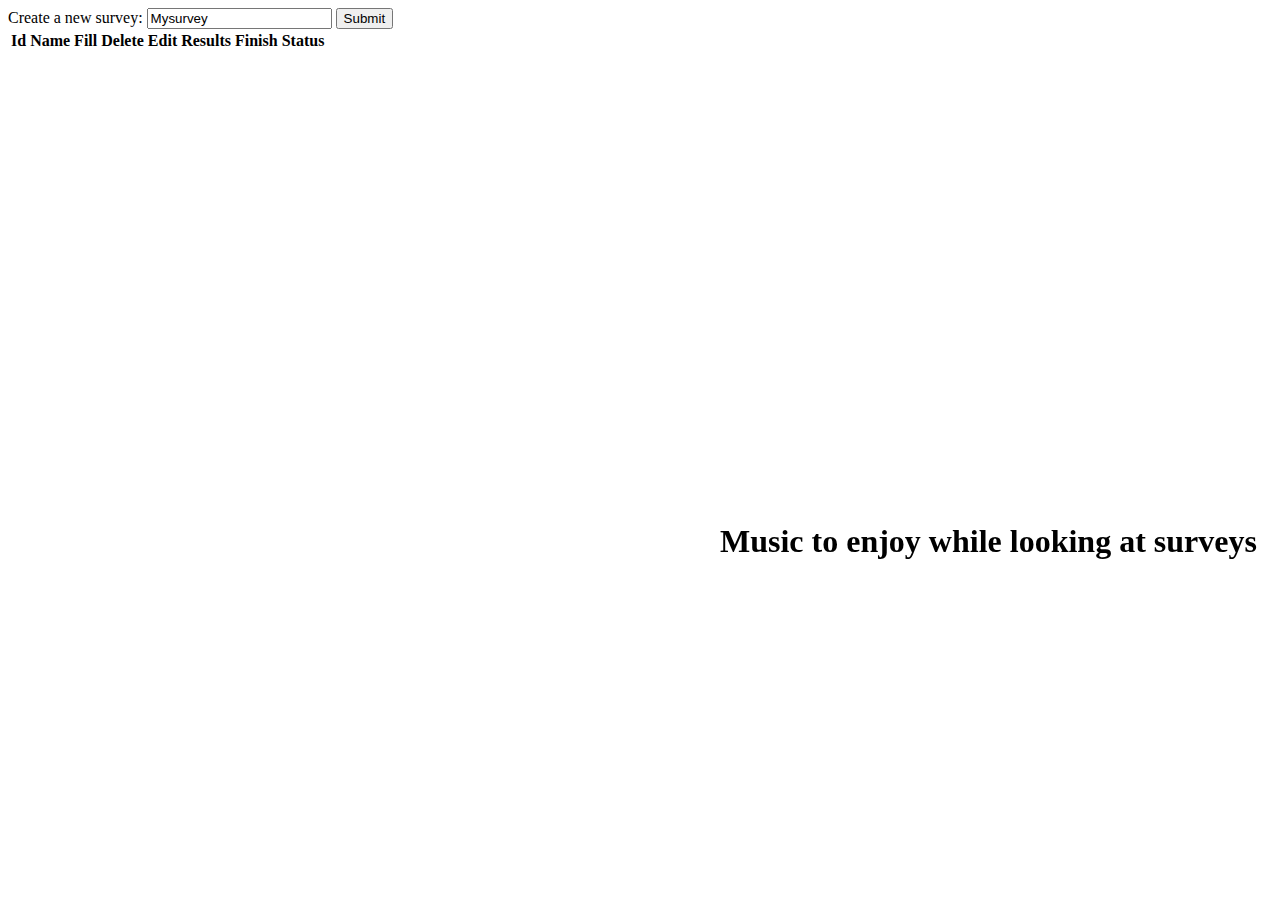
<file: src/main/resources/templates/index.html>
<!DOCTYPE html>
<html lang="en" xmlns:th="http://www.thymeleaf.org">
<head>
    <script type="text/javascript" th:src="@{/webjars/htmx.org/1.8.6/dist/htmx.min.js}"></script>
    <script type="text/javascript" th:src="@{/webjars/hyperscript.org/0.9.8/dist/_hyperscript.js}"></script>
    <link rel="stylesheet" th:href="@{/based.css}"/>
    <meta charset="UTF-8">
    <title>Based Survey</title>
</head>
<body>
    <form hx-post="/survey/create" hx-swap="afterbegin" hx-target="tbody">
        <label>
            Create a new survey:
            <input name="name" type="text" value="Mysurvey">
            <input type="submit" value="Submit">
        </label>
    </form>
        <table>
            <thead>
            <tr>
                <th scope="col">Id</th>
                <th scope="col">Name</th>
                <th scope="col">Fill</th>
                <th scope="col">Delete</th>
                <th scope="col">Edit</th>
                <th scope="col">Results</th>
                <th scope="col">Finish</th>
                <th scope="col">Status</th>
            </tr>
            </thead>
            <tbody>
                <tr hx-swap="afterend" hx-trigger="revealed" hx-get="surveys/0"></tr>
            </tbody>
        </table>
    <div style="position:fixed; bottom: 0; right: 0;" >
    <h1>Music to enjoy while looking at surveys</h1>
    <iframe width="560" height="315" src="https://www.youtube.com/embed/su1_1bX5NlQ?autoplay=1&mute=0&loop=1" title="Based music" frameborder="0" allow="accelerometer; autoplay; clipboard-write; encrypted-media; gyroscope; picture-in-picture; web-share"></iframe>
    </div>
    <script data-num-rows="1" src="https://s3-us-west-2.amazonaws.com/kaboodle/kaboodle.js" type="text/javascript"></script>
</body>
</html>
</file>
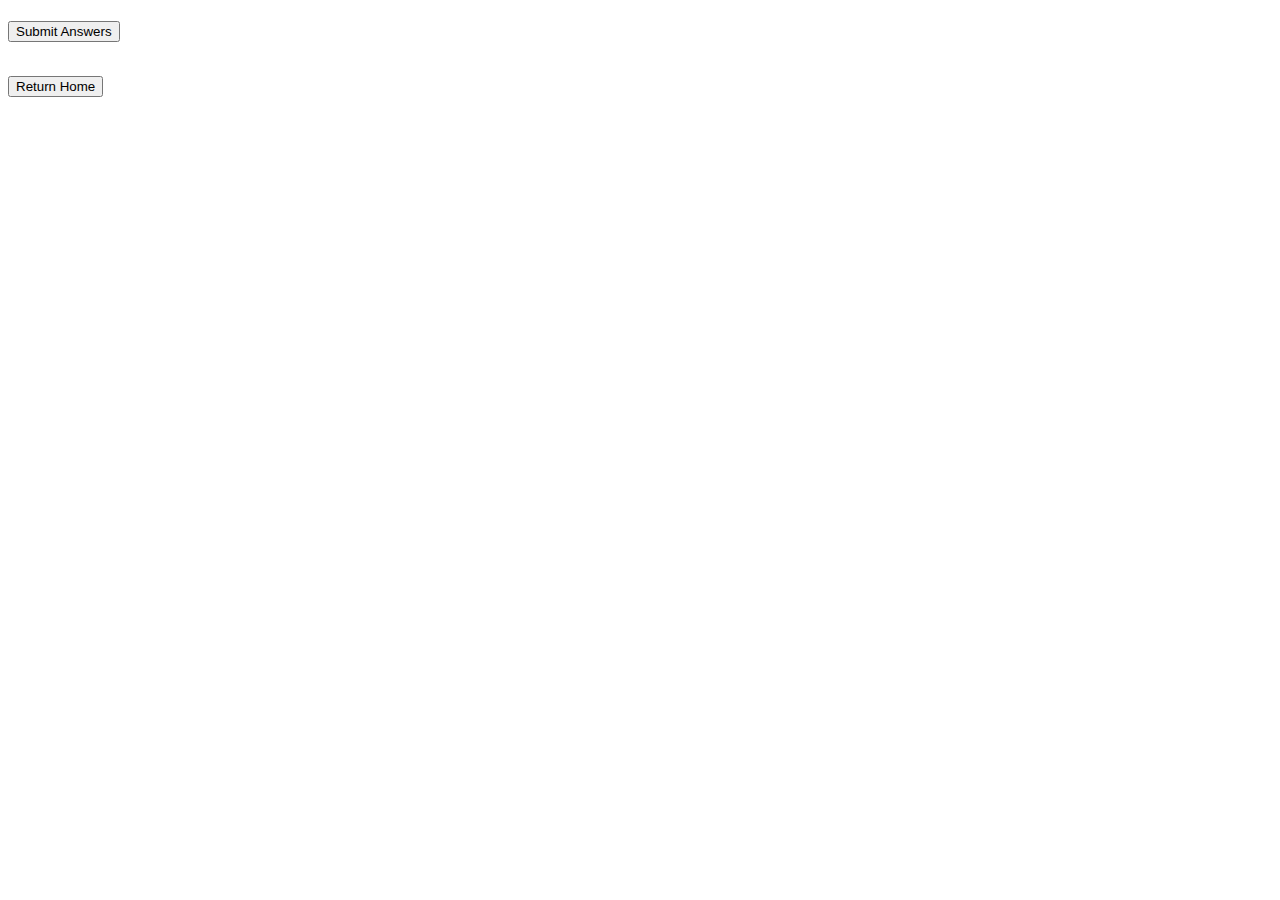
<file: src/main/resources/templates/Answer.html>
<!DOCTYPE html SYSTEM "http://www.thymeleaf.org/dtd/xhtml1-strict-thymeleaf-spring4-4.dtd">
<html lang="en"
      xmlns="http://www.w3.org/1999/xhtml"
      xmlns:th="http://www.thymeleaf.org">
<head>
  <link rel="stylesheet" th:href="@{/based.css}"/>
  <script type="text/javascript" th:src="@{/webjars/htmx.org/1.8.6/dist/htmx.min.js}"></script>
  <script type="text/javascript" th:src="@{/webjars/hyperscript.org/0.9.8/dist/_hyperscript.js}"></script>
  <title>Fill out survey</title>
  <meta http-equiv="Content-Type" content="text/html; charset=UTF-8" />
</head>
<body>

<h1 th:text="${surveyName}"></h1>

<form action="#" th:action="@{'/survey/'+${surveyID}+'/answer'}" th:object="${response}" method="post">
  <div th:attr="hx-get=@{/survey/{id}/answer/0(id =${surveyID})}" hx-swap="afterend" hx-trigger="revealed" ></div>
  <p><input type="submit" value="Submit Answers" /></p>
</form>
<br>
<button type="button">
  <a th:href="@{/}">Return Home</a>
</button>

</body>
</html>
</file>
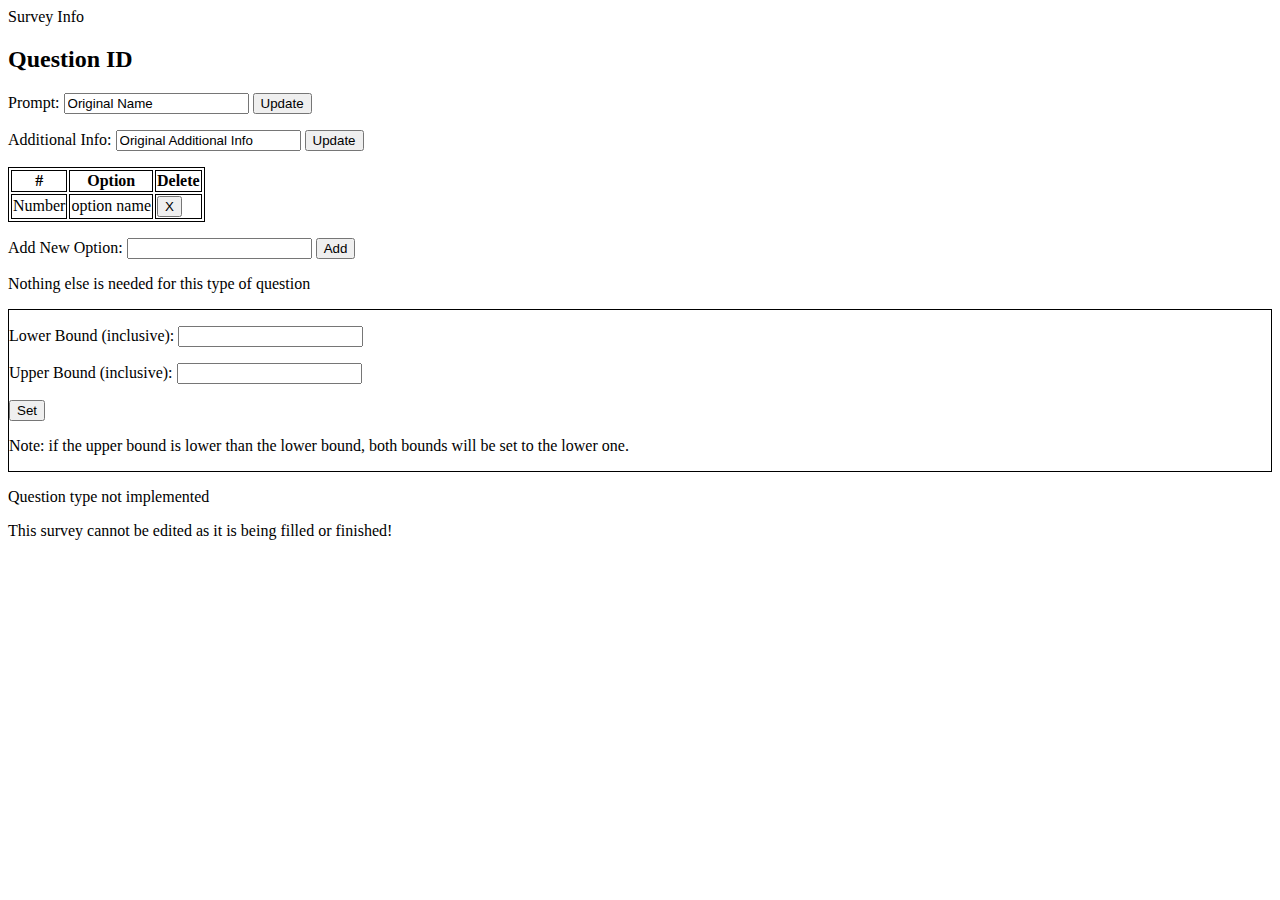
<file: src/main/resources/templates/EditQuestion.html>
<!DOCTYPE html>
<html lang="en" xmlns:th="http://www.thymeleaf.org">
<head>
    <meta charset="UTF-8">
    <title>Based Survey</title>
  <link rel="stylesheet" th:href="@{/based.css}"/>

  <style>
    table, th, td {
      border: 1px solid;
    }
  </style>
</head>
<body>
<div th:if="${survey.getStatus() == T(com.based.basedsurvey.data.Survey.SurveyStatuses).BEING_EDITED}">
  <a th:href="@{/survey/{id}/edit(id=${survey.getId()})}" th:text="'Go back to: '+${survey.getName()}">Survey Info</a>
  <h2 th:text="'Question ID:'+${question.getId()}">Question ID</h2>
  <form method="post" th:action="@{/question/rename}">
    <input type="hidden" name="id" th:value="${question.getId()}"/>
    <p>Prompt:
      <label>
        <input type="text" name="prompt" value="Original Name" th:value="${question.getPrompt()}"/>
      </label>
      <button type="submit">Update</button>
    </p>
  </form>
  <form method="post" th:action="@{/question/changeInfo}">
    <input type="hidden" name="id" th:value="${question.getId()}"/>
    <p>Additional Info:
      <label>
        <input type="text" name="info" value="Original Additional Info" th:value="${question.getAdditionalInfo()}"/>
      </label>
      <button type="submit">Update</button>
    </p>
  </form>
  <div th:switch="${type}">
<div th:case="${T(com.based.basedsurvey.data.QuestionTypes).MULTIPLE_CHOICE}">
      <table >
        <tr>
          <th>#</th>
          <th>Option</th>
          <th>Delete</th>
        </tr>
        <tr th:each="option, iter : ${options}">
          <td th:text="${iter.index}">Number</td>
          <td th:text="${option}">option name</td>
          <td>
            <form method="post" th:action="@{/question/removeOption}">
              <input type="hidden" name="id" th:value="${question.getId()}"/>
              <input type="hidden" name="optionIndex" th:value="${iter.index}"/>
              <button type="submit" >X</button>
            </form>
          </td>
        </tr>
      </table>
      <form method="post" th:action="@{/question/addOption}">
        <p>Add New Option:
          <input type="hidden" name="id" th:value="${question.getId()}"/>
          <label> <input type="text" name="option"/></label>
          <button type="submit">Add</button>
        </p>
      </form>
    </div>
    <p th:case="${T(com.based.basedsurvey.data.QuestionTypes).OPEN_ENDED}">Nothing else is needed for this type of question</p>
    <div th:case="${T(com.based.basedsurvey.data.QuestionTypes).RANGE}" style="border: 1px solid">
      <form method="post" th:action="@{/question/setBounds}">
        <input type="hidden" name="id" th:value="${question.getId()}"/>
        <p>Lower Bound (inclusive):
          <label><input type="number" name="lower" th:value="${lower}"/></label>
        </p>
        <p>Upper Bound (inclusive):
          <label><input type="number" name="upper" th:value="${upper}"/></label>
        </p>
        <button type="submit">Set</button>
      </form>
      <p>Note: if the upper bound is lower than the lower bound, both bounds will be set to the lower one.</p>
    </div>
    <p th:case="*" >Question type not implemented</p>
  </div>
</div>
<div th:if="${survey.getStatus() == T(com.based.basedsurvey.data.Survey.SurveyStatuses).BEING_FILLED || survey.getStatus() == T(com.based.basedsurvey.data.Survey.SurveyStatuses).FINISHED}">
  <p>This survey cannot be edited as it is being filled or finished!</p>
</div>
</body>
</html>
</file>
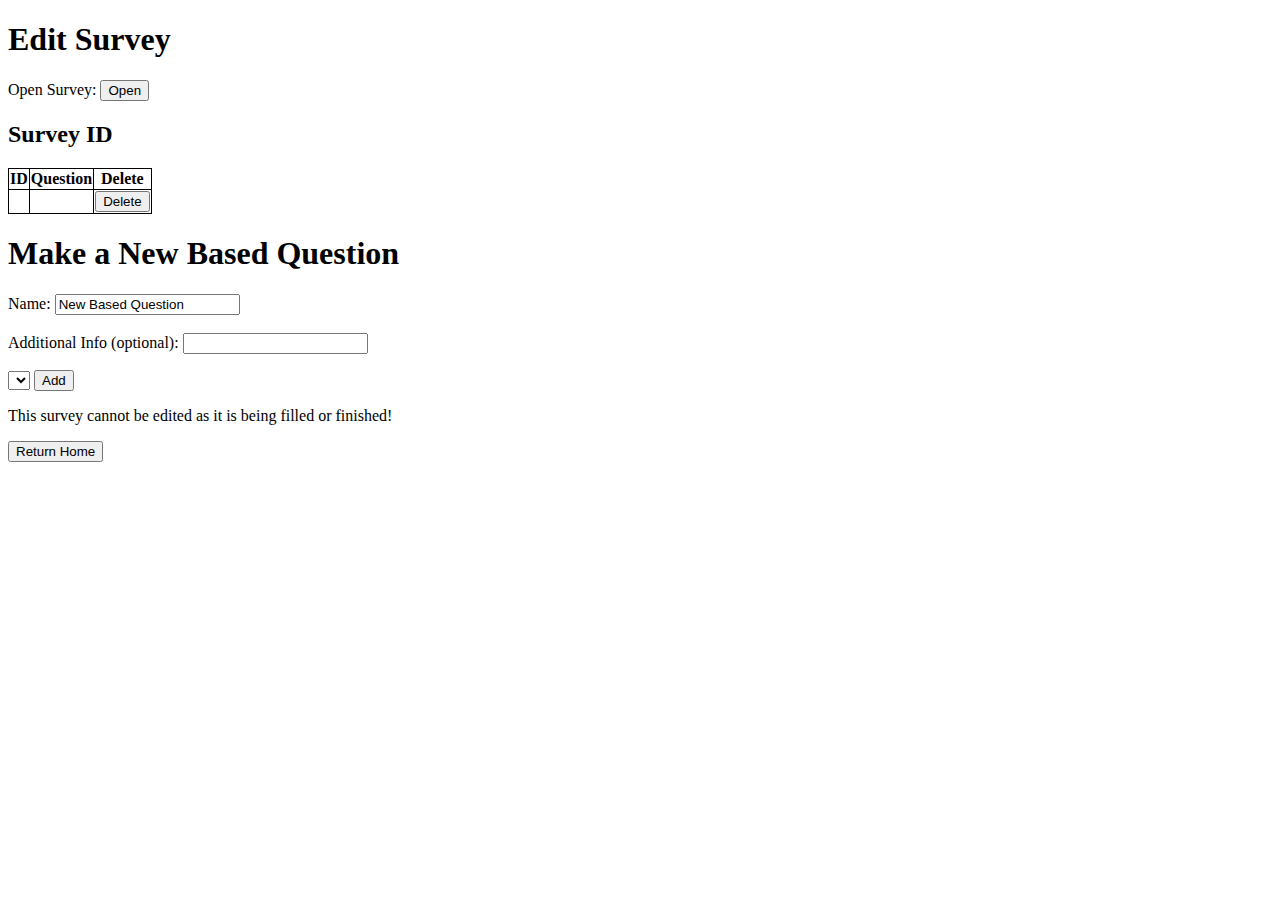
<file: src/main/resources/templates/newSurvey.html>
<!DOCTYPE html>
<html xmlns:th="http://www.thymeleaf.org">
<head>
    <script type="text/javascript" th:src="@{/webjars/htmx.org/1.8.6/dist/htmx.min.js}"></script>
    <script type="text/javascript" th:src="@{/webjars/hyperscript.org/0.9.8/dist/_hyperscript.js}"></script>
    <link rel="stylesheet" th:href="@{/based.css}"/>
    <meta charset="UTF-8">
    <title>Based Survey</title>
    <style>
        table, th, td {
            border: 1px solid black;
            border-collapse: collapse;
        }
    </style>
</head>
<body>
<div th:if="${survey.getStatus() == T(com.based.basedsurvey.data.Survey.SurveyStatuses).BEING_EDITED}">
    <h1>Edit Survey</h1>

    <form method="post" th:action="@{/survey/openSurvey}">
        <input type="hidden" name="id" th:value="${survey.getId()}"/>
        <p>Open Survey:
            <button type="submit">Open</button>
        </p>
    </form>

    <h2 th:text="'Survey ID: '+${survey.getId()}">Survey ID</h2>
    <div th:replace="fragments/EditSurveyName::default-name"/>
    <table>
        <thead>
        <tr>
            <th scope="col">ID</th>
            <th scope="col">Question</th>
            <th scope="col">Delete</th>
        </tr>
        </thead>
        <tbody>
        <tr th:each="question: ${questions}">
            <td th:text="${question.getId()}"></td>
            <td><a th:href="@{/question/{q}(q=${question.getId()})}" th:text="${question.getPrompt()}"></a></td>
            <td>
                <button hx-confirm="Are you sure you want to delete this based question?" hx-target="closest tr" hx-swap="outerHTML" hx-trigger="click" th:attr="hx-delete=@{/question/delete/{id}(id=${question.getId()})}">
                    Delete
                </button>
            </td>
        </tr>
        </tbody>
    </table>
    <form method="post" th:action="@{/question/create}">
        <h1>Make a New Based Question</h1>
        <p>
            Name:
            <input type ="text" name = "prompt" value = "New Based Question"/>
            <br>
            <br>
            Additional Info (optional):
            <input type ="text" name = "additionalInfo" value = ""/>
            <input type="hidden" name="surveyID" th:value="${survey.getId()}"/>
        </p>
        <p>
            <select name="qt">
                <option th:each="type : ${T(com.based.basedsurvey.data.QuestionTypes).values()}"
                        th:value="${type}" th:text="${type.toString()}"></option>
            </select>
            <button type="submit">Add</button></p>
    </form>
</div>
<div th:if="${survey.getStatus() == T(com.based.basedsurvey.data.Survey.SurveyStatuses).BEING_FILLED || survey.getStatus() == T(com.based.basedsurvey.data.Survey.SurveyStatuses).FINISHED}">
    <p>This survey cannot be edited as it is being filled or finished!</p>
</div>

<button type="button">
    <a th:href="@{/}">Return Home</a>
</button>

</body>
</html>
</file>
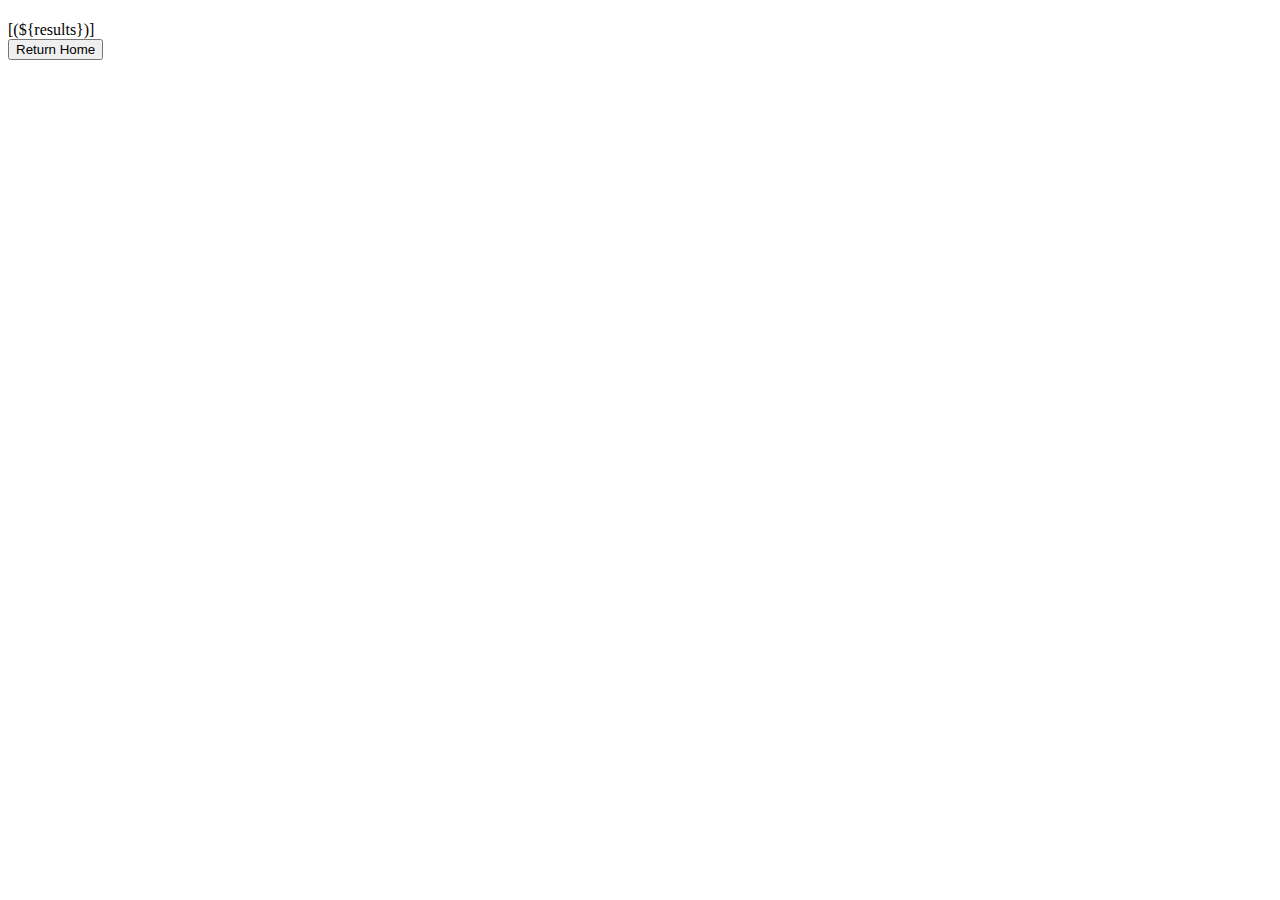
<file: src/main/resources/templates/Results.html>
<!DOCTYPE html SYSTEM "http://www.thymeleaf.org/dtd/xhtml1-strict-thymeleaf-spring4-4.dtd">
<html lang="en"
      xmlns="http://www.w3.org/1999/xhtml"
      xmlns:th="http://www.thymeleaf.org">
<head>
  <title>Survey Results</title>
  <link rel="stylesheet" th:href="@{/based.css}"/>

  <meta http-equiv="Content-Type" content="text/html; charset=UTF-8" />
  <script type="text/javascript" th:src="@{https://ajax.googleapis.com/ajax/libs/jquery/1.10.2/jquery.min.js}"></script>
  <script src="https://d3js.org/d3.v7.min.js"></script>
  <script type="text/javascript" th:src="@{/js/results.js}"></script>
</head>
<body>

<h1 th:text="'Results: '+${surveyName}"></h1>

<div>
  [(${results})]
</div>

<button type="button">
  <a th:href="@{/}">Return Home</a>
</button>

</body>
</html>
</file>
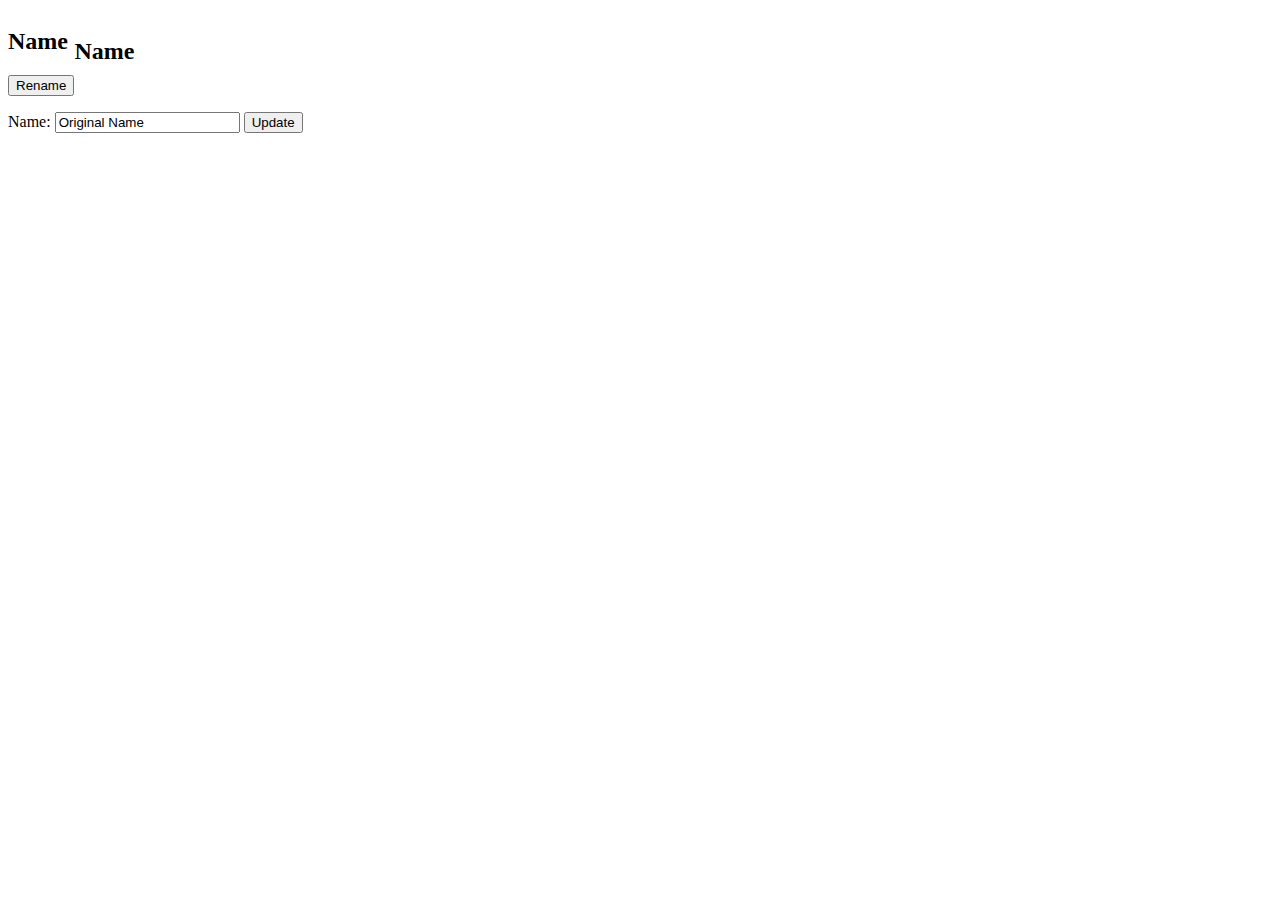
<file: src/main/resources/templates/fragments/EditSurveyName.html>
<!DOCTYPE html>
<html lang="en" xmlns:th="http://www.thymeleaf.org">

<span th:fragment="default-name" style="display: inline-flex;align-items: center;" hx-target="this" hx-swap="outerHTML">
    <div th:if="${survey.getStatus() == T(com.based.basedsurvey.data.Survey.SurveyStatuses).BEING_EDITED}">
        <h2 th:text="${survey.getName()}">Name</h2>
        <button th:attr="hx-get=@{/survey/htmx/rename/{id}(id=${survey.getId()})}"  >Rename</button>
    </div>
    <div th:if="${survey.getStatus() == T(com.based.basedsurvey.data.Survey.SurveyStatuses).BEING_FILLED || survey.getStatus() == T(com.based.basedsurvey.data.Survey.SurveyStatuses).FINISHED}">
        <h2 th:text="${survey.getName()}">Name</h2>
    </div>
</span>

<form th:fragment="rename" th:attr="hx-put=@{/survey/rename/{id}(id=${survey.getId()})}"  hx-target="this" hx-swap="outerHTML">
    <div th:if="${survey.getStatus() == T(com.based.basedsurvey.data.Survey.SurveyStatuses).BEING_EDITED}">
        <p>Name:
            <label>
                <input type="text" name="name" value="Original Name" th:value="${survey.getName()}"/>
            </label>
            <button type="submit">Update</button>
        </p>
    </div>
</form>

</html>
</file>
